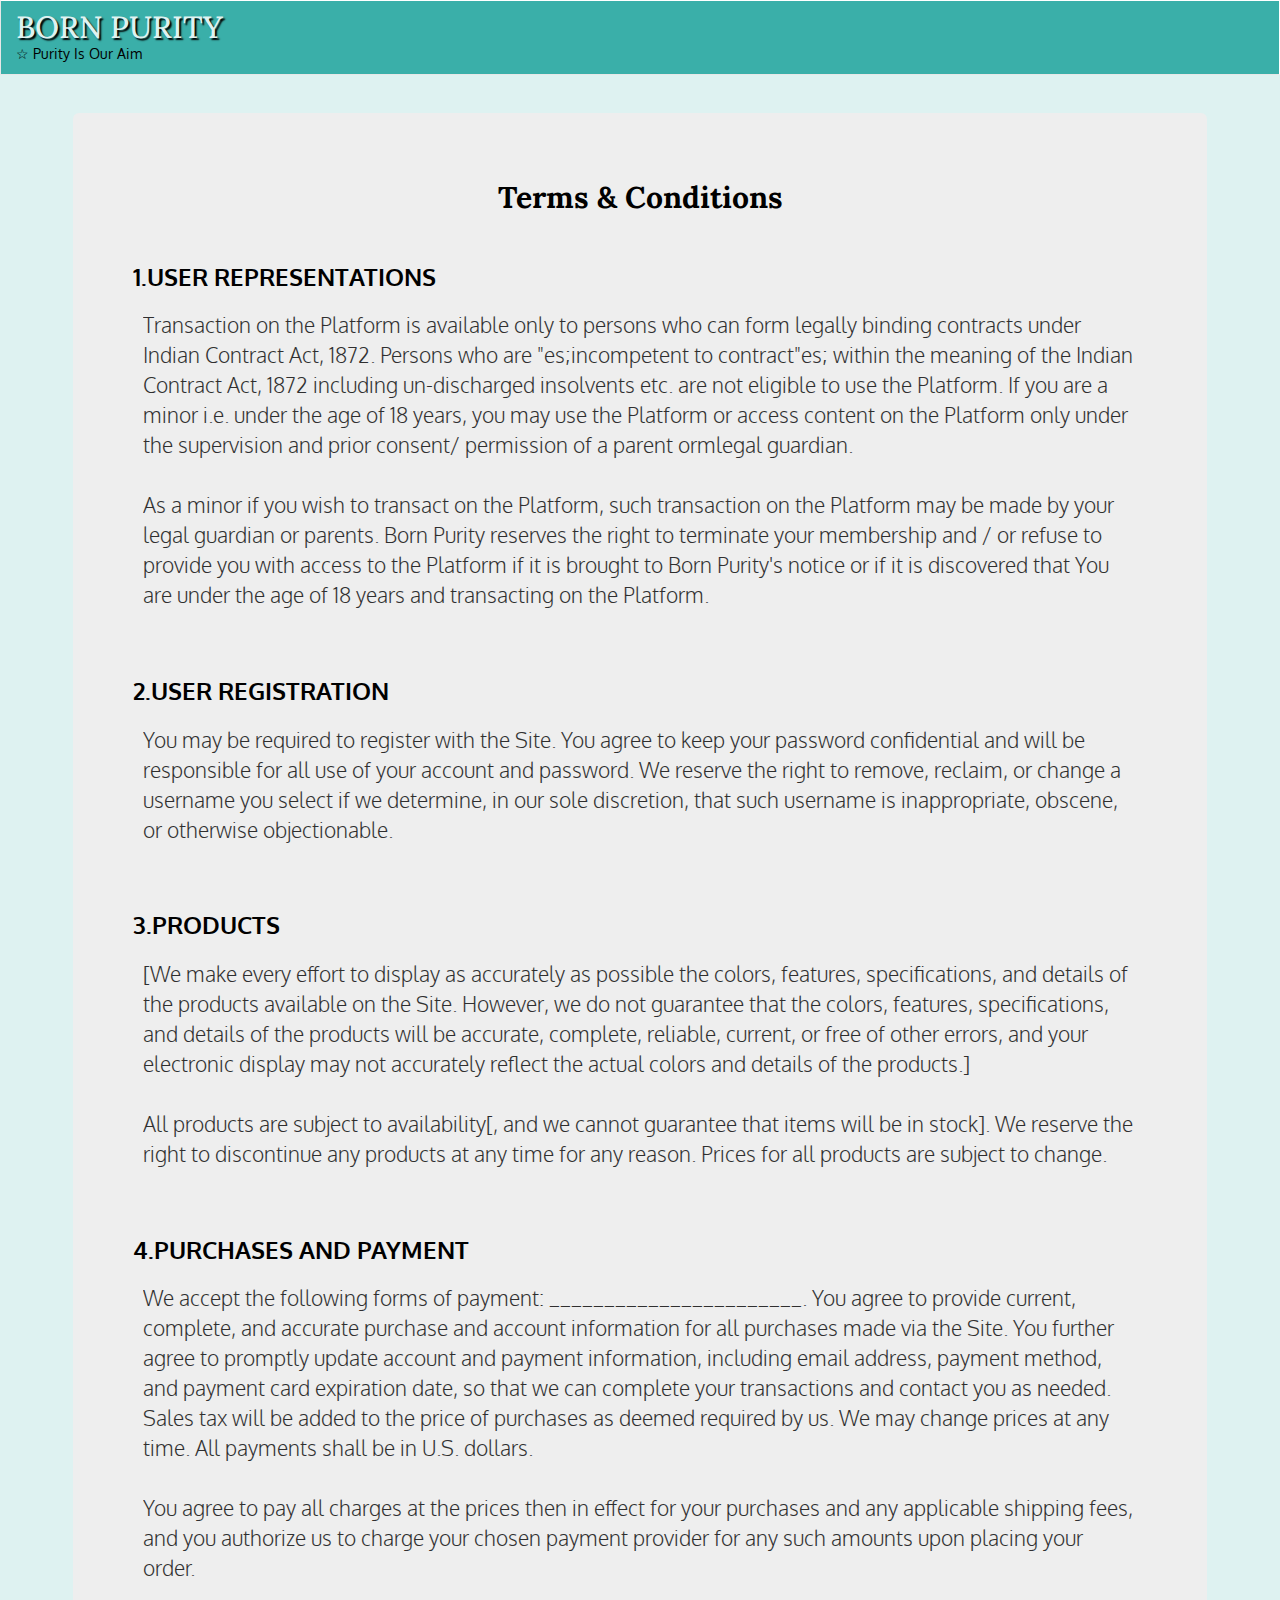
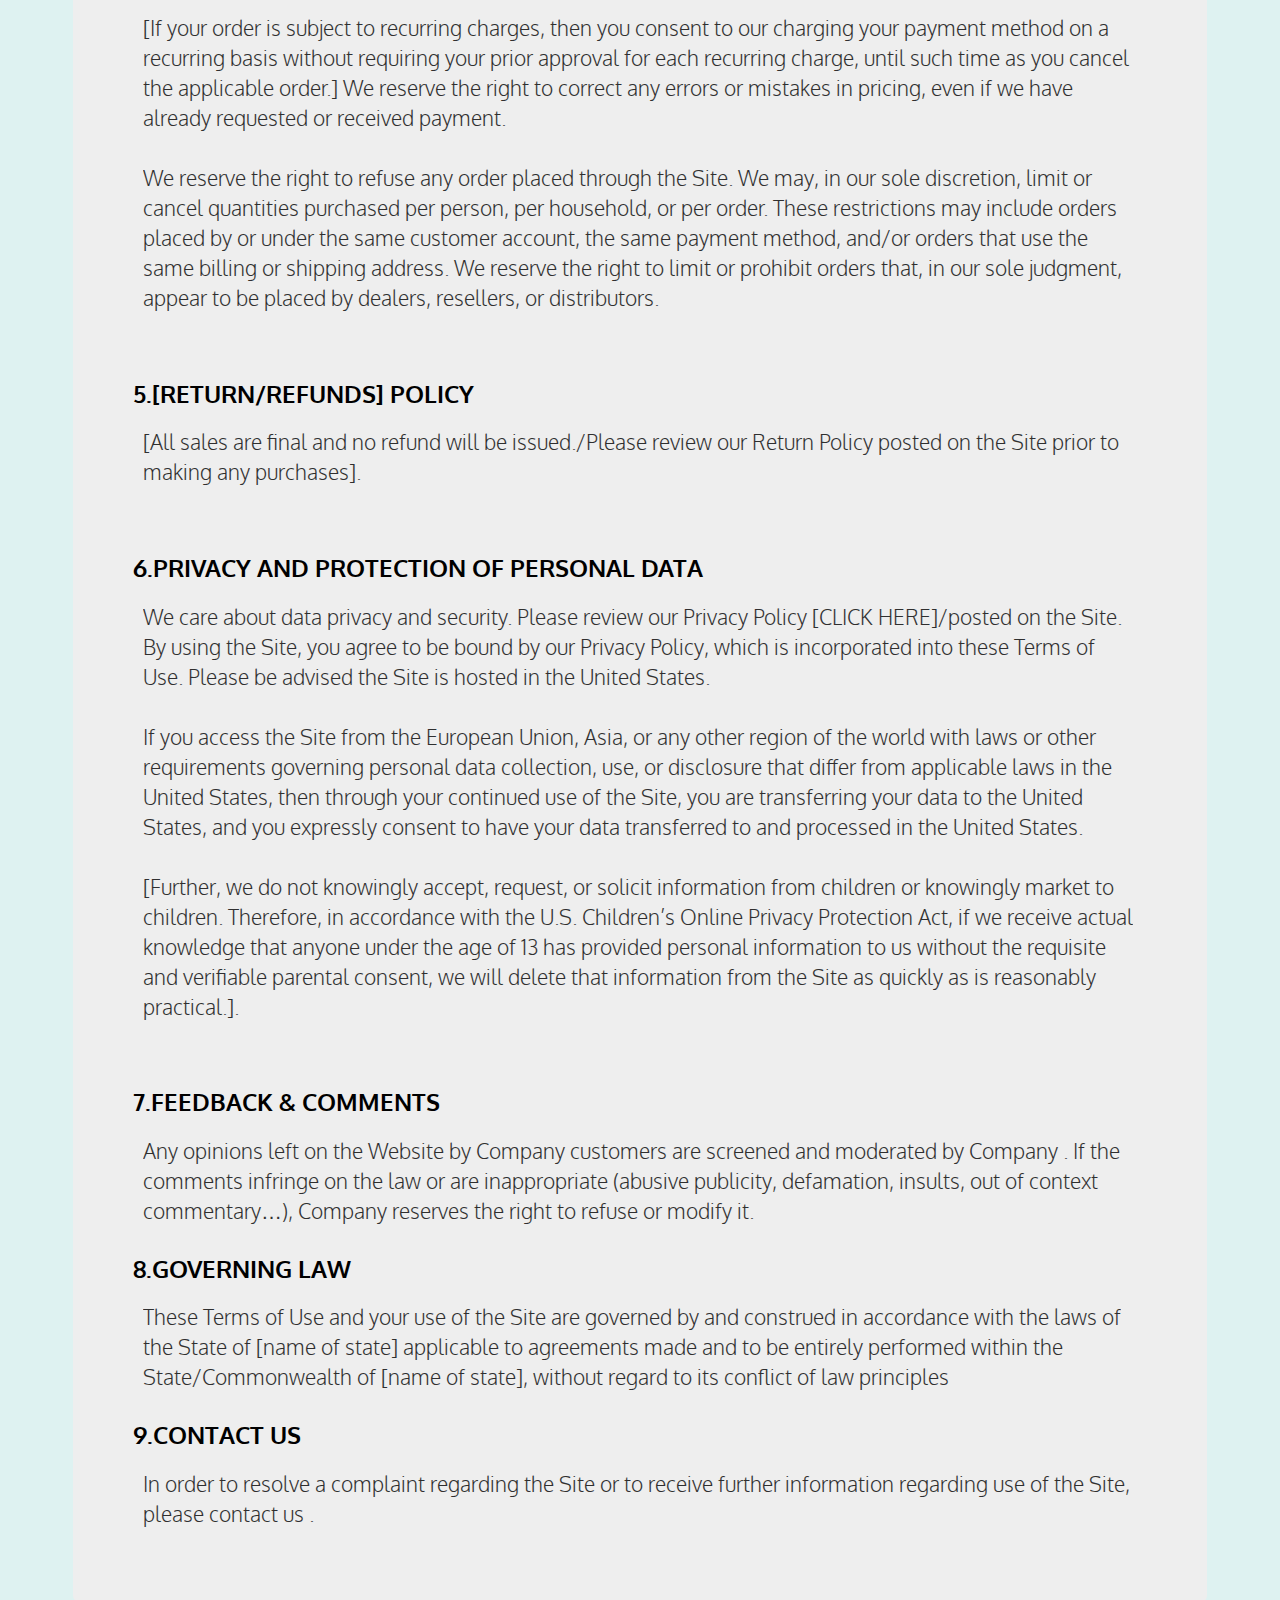
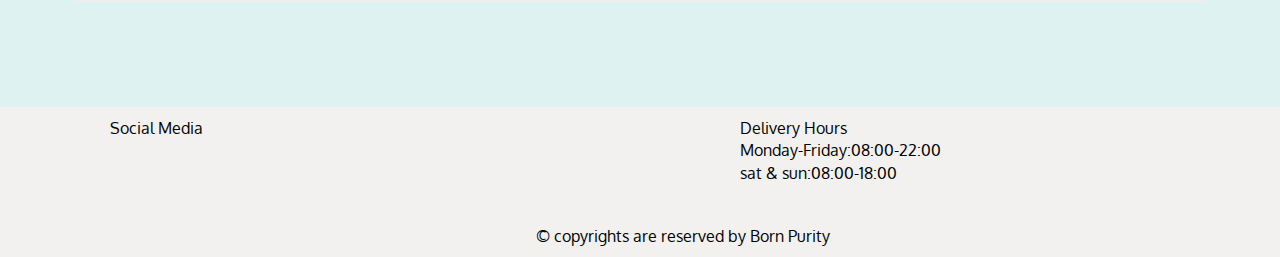
<file: terms.html>
<!DOCTYPE html>
<html lang="en">
<head>
	<meta charset="utf-8">
	<meta name="viewport" content="width=device-width initial-scale=1.0">
	<title>Born Purity</title>
	<link rel="stylesheet" type="text/css" href="css/bootstrap.min.css">
	<link rel="stylesheet" type="text/css" href="css/styles.css">
	<link href="https://fonts.googleapis.com/css2?family=Oxygen&display=swap" rel="stylesheet">
	<link href="https://fonts.googleapis.com/css2?family=Lora:ital@1&display=swap" rel="stylesheet">
</head>
<body >
<header>
	<nav id="header-nav" class="navbar navbar-default">
  <div class="container-fluid">
    <!-- Brand and toggle get grouped for better mobile display -->
    <div class="navbar-header">
    	 <div class="navbar-brand">
    	<a  href="#">
    		<h1>
    		Born Purity
    	   </h1>
    	</a>
    	<p >
			<span >&#9734;</span>
			<span>Purity Is Our Aim</span>
		</p>
    	</div>  
  </div><!-- /.container-fluid -->
</nav>
</header>
<div id="terms-content" class="container">
	<div id="condition" class="jumbotron">
		<h2 class="text-center">Terms & Conditions</h2>
		<h3>1.User Representations</h3>
		<p>
			Transaction on the Platform is available only to persons who can form legally binding contracts under Indian Contract Act, 1872. Persons who are &quotes;incompetent to contract&quotes; within the meaning of the Indian Contract Act, 1872 including un-discharged insolvents etc. are not eligible to use the Platform. If you are a minor i.e. under the age of 18 years, you may use the Platform or access content on the Platform only under the supervision and prior consent/ permission of a parent ormlegal guardian.<br><br>
			As a minor if you wish to transact on the Platform, such transaction on the Platform may be made by your legal guardian or parents. Born Purity reserves the right to terminate your membership and / or refuse to provide you with access to the Platform if it is brought to Born Purity's notice or if it is discovered that You are under the age of 18 years and transacting on the Platform.
		</p><br>
		<h3>2.USER REGISTRATION</h3>
		<p>You may be required to register with the Site. You agree to keep your password confidential and will be responsible for all use of your account and password. We reserve the right to remove, reclaim, or change a username you select if we determine, in our sole discretion, that such username is inappropriate, obscene, or otherwise objectionable.</p><br>
		<h3>3.PRODUCTS</h3>
		<p>
			[We make every effort to display as accurately as possible the colors, features, specifications, and details of the products available on the Site. However, we do not guarantee that the colors, features, specifications, and details of the products will be accurate, complete, reliable, current, or free of other errors, and your electronic display may not accurately reflect the actual colors and details of the products.] <br><br>

			All products are subject to availability[, and we cannot guarantee that items will be in stock]. We reserve the right to discontinue any products at any time for any reason. Prices for all products are subject to change.

		</p><br>
		<h3>4.PURCHASES AND PAYMENT</h3>
		<p>
			We accept the following forms of payment: _______________________. You agree to provide current, complete, and accurate purchase and account information for all purchases made via the Site. You further agree to promptly update account and payment information, including email address, payment method, and payment card expiration date, so that we can complete your transactions and contact you as needed. Sales tax will be added to the price of purchases as deemed required by us. We may change prices at any time. All payments shall be in U.S. dollars. <br><br>
			You agree to pay all charges at the prices then in effect for your purchases and any applicable shipping fees, and you authorize us to charge your chosen payment provider for any such amounts upon placing your order.<br><br>
			[If your order is subject to recurring charges, then you consent to our charging your payment method on a recurring basis without requiring your prior approval for each recurring charge, until such time as you cancel the applicable order.] We reserve the right to correct any errors or mistakes in pricing, even if we have already requested or received payment.<br><br>

			We reserve the right to refuse any order placed through the Site. We may, in our sole discretion, limit or cancel quantities purchased per person, per household, or per order. These restrictions may include orders placed by or under the same customer account, the same payment method, and/or orders that use the same billing or shipping address. We reserve the right to limit or prohibit orders that, in our sole judgment, appear to be placed by dealers, resellers, or distributors. 

		</p><br>
		<h3>5.[RETURN/REFUNDS] POLICY</h3>
		<p>
			[All sales are final and no refund will be issued./Please review our Return Policy posted on the Site prior to making any purchases]. 
		</p><br>
		<h3>6.Privacy and protection of personal data</h3>
		<p>We care about data privacy and security. Please review our Privacy Policy [CLICK HERE]/posted on the Site. By using the Site, you agree to be bound by our Privacy Policy, which is incorporated into these Terms of Use. Please be advised the Site is hosted in the United States.<br><br>

		If you access the Site from the European Union, Asia, or any other region of the world with laws or other requirements governing personal data collection, use, or disclosure that differ from applicable laws in the United States, then through your continued use of the Site, you are transferring your data to the United States, and you expressly consent to have your data transferred to and processed in the United States.<br><br> 

		[Further, we do not knowingly accept, request, or solicit information from children or knowingly market to children. Therefore, in accordance with the U.S. Children’s Online Privacy Protection Act, if we receive actual knowledge that anyone under the age of 13 has provided personal information to us without the requisite and verifiable parental consent, we will delete that information from the Site as quickly as is reasonably practical.].
		</p><br>
		<h3>7.Feedback & Comments</h3>
		<p>Any opinions left on the Website by Company customers are screened and moderated by Company . If the comments infringe on the law or are inappropriate (abusive publicity, defamation, insults, out of context commentary…), Company reserves the right to refuse or modify it.</p>
		<h3>8.GOVERNING LAW</h3>
		<p>These Terms of Use and your use of the Site are governed by and construed in accordance with the laws of the State of [name of state] applicable to agreements made and to be entirely performed within the State/Commonwealth of [name of state], without regard to its conflict of law principles</p>
		<h3>9.Contact Us</h3>
		<p>In order to resolve a complaint regarding the Site or to receive further information regarding use of the Site, please contact us .</p>
	</div>

</div>
<footer class="panel-footer">
	<div class="container">
		<div class="row footer">
			<section class="col-xs-6">
				<span class="text-center">Social Media</span>
			</section>
			<section class="col-xs-6">
				<span class="text-center">Delivery Hours</span>
				<p>Monday-Friday:08:00-22:00<br>
				   sat & sun:08:00-18:00</p>
			</section>
			<section class="col-xs-12">
				 <div class="text-center" id="copy">&copy; copyrights are reserved by Born Purity</div>
			</section>
		</div>
	</div>
</footer>
<script type="text/javascript" src="js/jquery-3.5.1.min.js"></script>
<script type="text/javascript" src="js/bootstrap.min.js"></script>
<script type="text/javascript" src="js/script.js"></script>
</body>
</html>
</file>
<file: css/styles.css>
*{
	box-sizing: border-box;
}
body{
	color:#000;
	position: relative;
	background-color:#DEF2F1;
	font-family: 'Oxygen', sans-serif;
	font-size: 16px;
}
#btn>a{
	background-color: #000;
	text-decoration: none;
	
}
#btn{
	padding: 5px;
}
#header-nav{
background-color:#3AAFA9;
border-radius: 0;
border-top: 1px solid #fff;
border-right: 1px solid #fff; 
}
.navbar-brand h1{
	font-size: 1.7em;
	font-family: 'Lora', serif;
	color: #DEF2F1;
	text-decoration: none;
	text-transform: uppercase;
	text-shadow: 1.5px 1.5px 1.5px #000000;
	font-size: bold;
	margin-top: 0;
	margin-bottom: 5px;
	line-height: .75;
	opacity: 2.0;
}

.navbar-brand p{
	font-size: 0.75em;
	color: #000;
	opacity: 1.5;
}
.navbar-brand {
	padding-top: 15px;
}
.navbar a:hover,.navbar a:focus{
	text-decoration: none;
}
#nav-list{
	margin-top: 10px;
}
.navbar{
	min-height: 75px;
}
#nav-list li p{
	margin-top: 13px;
	margin-left: 13px;
}
#nav-list li p:hover{

     opacity: 0.8;
     cursor: pointer;
}
#nav-list li span{
	color: #17252A;
	font-weight: bold;
}
#nav-list li a span:hover{
     
     opacity: 0.8;
     cursor: pointer;
}
.navbar-header button.navbar-toggle{
	clear:both;
	margin-top: -23px;
}
.navbar-header button.navbar-toggle,.navbar-header .icon-bar{
	border: 1px solid #DEF2F1;
}
.navbar-header button.navbar-toggle:hover,
.navbar-header button.navbar-toggle:focus{
	background-color: #D35400;
}
.navbar-toggle{
	width: auto;
}
.dropdown-menu{
	background-color: #A2D9CE;
}
#wel-info{
	background-color: #fff;
	padding: 15px;
	margin-top: 30px;
	opacity: 1.3;
}
h2{
   	font-family: 'Lora', serif;
	opacity: 1.3;
	color:#E67E22;
}
/* cart  */
.cart {
  position: absolute;
  min-height: 10rem;
  background: var(--mainWhite);
  top: 0;
  right: 0;
  transition: all 0.3s ease-in-out;
  background: rgba(255, 255, 255, 0.5);
  width: 0;
  overflow: hidden;
}
.show-cart {
  width: 18rem;
  padding: 2rem 1.5rem;
  transform: rotateY(-360deg);
}
.cart-item {
  transition: all 2s ease-in-out;
}

/* end of cart */
/* cart item */
.cart-item-remove {
  color: var(--mainPink);
  transition: all 1s ease-in-out;
}
.cart-item-remove:hover {
  transform: scale(1.1);
  color: var(--mainBlack);
}
#cart-item-price {
  font-size: 0.8rem;
}
/* cart item */
/* cart buttons */
.btn-pink {
  color: var(--mainPink) !important;
  border-color: var(--mainPink) !important;
}
.btn-black {
  color: var(--mainBlack) !important;
  border-color: var(--mainBlack) !important;
}
.btn-black:hover {
  color: var(--mainPink) !important;
  background: var(--mainBlack) !important;
}
.btn-pink:hover {
  background: var(--mainPink) !important;
  color: var(--mainBlack) !important;
}
/* end of cart buttons */
#del-info{
	background-color: #fff;
	margin-top: 30px;
}
#del-img{
	margin-bottom: 30px;
}
#del-mat{
	margin-top: 30px;
	margin-bottom: 40px;

}
#del{
	border:0px;
}
.item section{
	height: 250px;
}
#myCarousel{
	font-size: 1.5em;
	margin-top: 30px;
}
.carousel-inner{
	background-color:#FEFFFF;
}
#slide>section>h3{
	 font-family: 'Lora', serif;
	color:#DC7633 ;
	padding-top: 10px;
}
#slide>section>h4{
	font-family: 'Lora', serif;
	color: #5D001E;
	margin-bottom: 30px;
}
.footer { 
position: absolute;
bottom: 0;
width: 100%;
right:15px;
left: 15px;
height: 150px;
background-color:#F2F1EF;
padding: 10px;
}
.panel-footer{
	margin-top: 150px;
	
}
#copy{
	margin-top: 30px;
	color: #000;
}
@media(min-width: 1200px){
   	#wel-info{
		font-size: 1.3em;
	}
	#del-mat{
		font-size: 1.3em;
	}
	.footer section{
		padding-left: 100px;
	}
	#location>form{
		width: 50%;
		margin:5% auto 10% auto;
	}
	#location-part{
		width: 50%;
	}
	#location>form>#bottom{
		width: 80%;
	}

	}
@media(min-width: 992px) and (max-width: 1199px){
	#wel-info{
		font-size: 1.3em;
	}
	#del-mat{
		font-size: 1.3em;
	}
	.footer section{
		padding-left: 100px;
	}

	#location>form{
		width: 50%;
		margin:5% auto 10% auto;
	}
	#location-part{
		width: 50%;
	}
	#location>form>#bottom{
		width: 80%;
	}
}
@media(min-width: 768px) and (max-width: 991px){

	.navbar-brand h1{
		font-size: 3.0vw;
	}
	.navbar-brand p{
		font-size: 1.5vw;
	}
}
@media(max-width: 767px){
	.navbar-brand h1{
		font-size: 5.3vw;
	}
	.navbar-brand p{
		font-size: 1.8vw;
	}
	.navbar-brand{
		padding-right: 10px;
	}
	#slide{
		padding: 20px;
	}
	#condition>h3{
		font-size: 0.6em;
	}
	#condition>p{
		font-size: 0.7em;
	}
	#myCarousel{
	font-size: 0.9em;
}

}
/*terms and privacy*/
#condition>h3{
	text-transform: uppercase;
	font-weight: bold;
	opacity: 1.3;
	margin-bottom: 10px;
}
#condition>p{
	padding: 10px;
	opacity: 0.8;
}
#condition>h2{
	color: #000;
	font-weight: bold;
	margin-bottom: 50px;
}
/*start of login page*/
input[type=text], input[type=password],
input[type=email],textarea,input[type=tel]
{
  width: 100%;
  padding: 12px 20px;
  margin: 8px 0;
  display: inline-block;
  border: 1px solid #ccc;
}
input[type=number]{
padding: 12px 20px;
  margin: 8px 0;
  display: inline-block;
  border: 1px solid #ccc;	
}
button {
  background-color: #4CAF50;
  color: white;
   padding: 10px 30px;
  margin: 8px 0;
  border: none;
  cursor: pointer;
  width: auto;
  opacity: 1.5;
  border-radius: 4px;
}

button:hover {
  opacity: 0.8;
}

.cancelbtn {
  width: auto;
  padding: 10px 30px;
  background-color: #f44336;
}
.container {
  padding: 18px;
}
span.psw{
	float: right;
}

span.new{
  float: right;
  padding-top: 16px;
}
span.psw>a{
	color:#E67E22 ;
	opacity: 2;
}
span.new:hover{
	cursor: pointer;
}
/*login animation*/
.animate {
  -webkit-animation: animatezoom 0.8s;
  animation: animatezoom 0.8s
}

@-webkit-keyframes animatezoom {
  from {-webkit-transform: scale(0)} 
  to {-webkit-transform: scale(1)}
}
  
@keyframes animatezoom {
  from {transform: scale(0)} 
  to {transform: scale(1)}
}
.modal {
  display: none;
  position: fixed; 
  z-index: 1; 
  left: 0;
  top: 0;
  width: 100%; 
  height: 100%; 
  overflow: auto; 
  background-color: rgb(0,0,0); 
  background-color: rgba(0,0,0,0.4);
  padding-top: 72px;
  

}
#login-part>section,#signup-part>section,
#sell-part>section{
	width: 100%;
	height: 100px;
	margin-top: 20px;
}
#login-part>section>h2,#signup-part>section>h2,
#sell-part>section>h2{
	padding-top: 50px;
}
#location-part>section>h2{
	padding-top: 20px;
}
.close{
	color: #000;
	opacity: 1.6;
	font-size: 2em;
	position: absolute;
	top: 0;
	right: 4px;
	margin-bottom: 30px;
}
.modal-content{
	border:4px solid #E5E7E9;
	border-radius: 1.5%;
	background-image: url("../images/del-img.jpg");
	background-repeat: no-repeat;
	
}
#bottom{
	background-color:#ECF0F1;
}

#signup-btn,#send-btn,#send-contact-btn,
#continue-btn,#continue-forgot-btn{
	float:right;
}
textarea{
	height: 200px;
}
#forgot-part>section>p{
	padding-top: 70px;
}
#order_sec1,#order_sec2,#order_sec3{
	text-align: center;
	margin:0px auto 50px auto;
	 
}
img{
	display: block;
  margin-left: auto;
  margin-right: auto;
 border: 1px solid #5cbdb9;
}
#name{
		margin-top: 30px;
		margin-bottom: 50px;
		
	}
	#order-content{
		background-image: none;
	}
</file>
